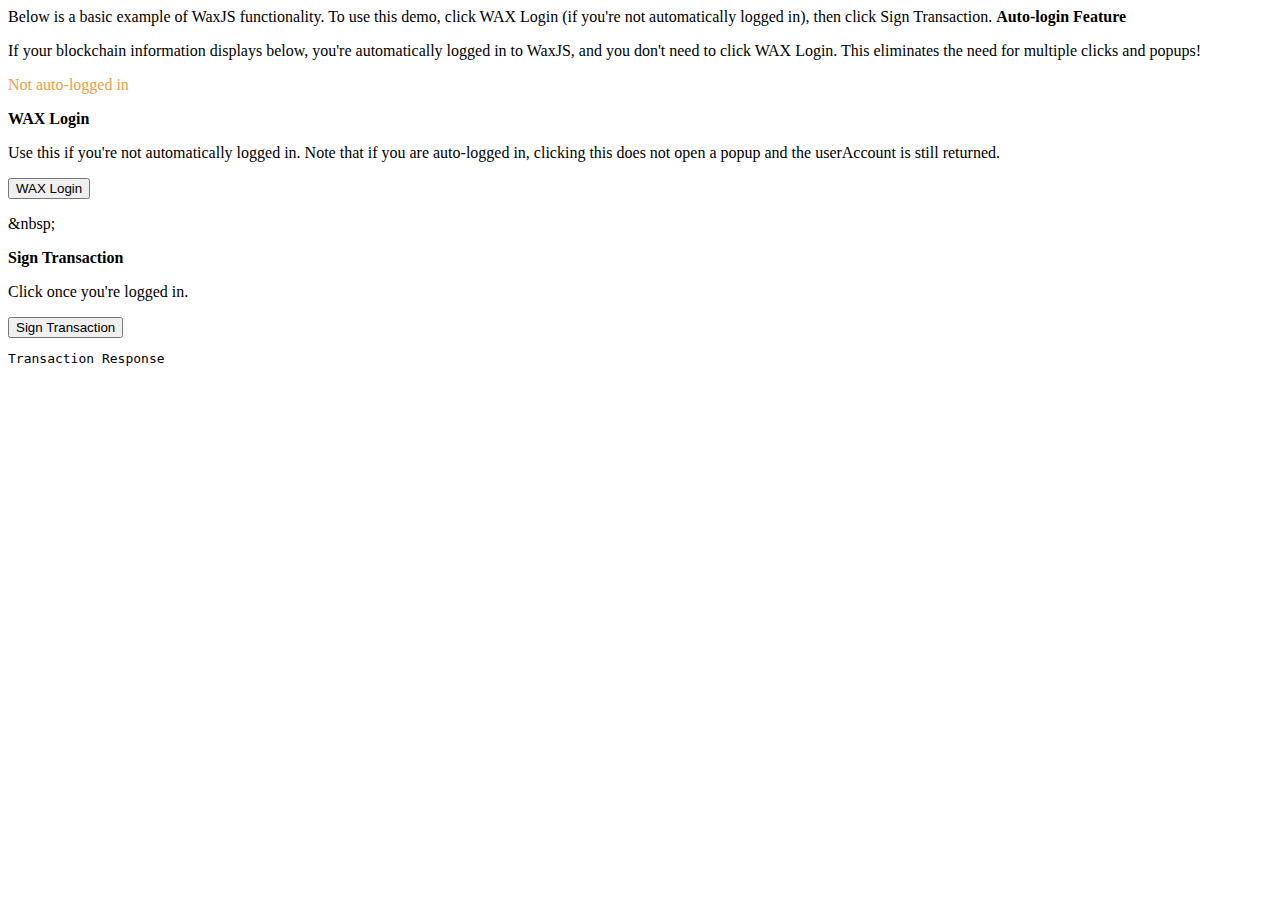
<file: test/index.html>
<!DOCTYPE html>
<html>
<script src='../assets/js/waxjs.js'></script>

<body>

Below is a basic example of WaxJS functionality. To use this demo, click WAX Login (if you're not automatically logged in), then click Sign Transaction.

<strong>Auto-login Feature</strong>
<p>If your blockchain information displays below, you're automatically logged in to WaxJS, and you don't need to click WAX Login. This eliminates the need for multiple clicks and popups!</p>
<p style="color:#ef9d47" id="autologin"></p>

<strong>WAX Login</strong>
<p>Use this if you're not automatically logged in. Note that if you are auto-logged in, clicking this does not open a popup and the userAccount is still returned.</p>
<button id="login" onclick=login()>WAX Login</button>
<p style="color:#ef9d47" id="loginresponse"></p>
<p>&amp;nbsp;</p>
<strong>Sign Transaction</strong>
<p>Click once you're logged in.</p>
<button id="sign" onclick=sign()>Sign Transaction</button>
<pre><code id="response">Transaction Response
</code></pre>


<script>
    const wax = new waxjs.WaxJS({
        rpcEndpoint: 'https://wax.greymass.com'
    });

    //automatically check for credentials
    autoLogin();

    //checks if autologin is available 
    async function autoLogin() {
        let isAutoLoginAvailable = await wax.isAutoLoginAvailable();
        if (isAutoLoginAvailable) {
            let userAccount = wax.userAccount;
            let pubKeys = wax.pubKeys;
            let str = 'AutoLogin enabled for account: ' + userAccount + '<br/>Active: ' + pubKeys[0] + '<br/>Owner: ' + pubKeys[1]
            document.getElementById('autologin').insertAdjacentHTML('beforeend', str);
        }
        else {
            document.getElementById('autologin').insertAdjacentHTML('beforeend', 'Not auto-logged in');
        }
    }

    //normal login. Triggers a popup for non-whitelisted dapps
    async function login() {
        try {
            //if autologged in, this simply returns the userAccount w/no popup
            let userAccount = await wax.login();
            let pubKeys = wax.pubKeys;
            let str = 'Account: ' + userAccount + '<br/>Active: ' + pubKeys[0] + '<br/>Owner: ' + pubKeys[1]
            document.getElementById('loginresponse').insertAdjacentHTML('beforeend', str);
        } catch (e) {
            document.getElementById('loginresponse').append(e.message);
        }
    } 

    async function sign() {
    if(!wax.api) {
        return document.getElementById('response').append('* Login first *');
    }

    try {
        const result = await wax.api.transact({
        actions: [{
            account: 'eosio',
            name: 'delegatebw',
            authorization: [{
            actor: wax.userAccount,
            permission: 'active',
            }],
            data: {
            from: wax.userAccount,
            receiver: wax.userAccount,
            stake_net_quantity: '0.00000001 WAX',
            stake_cpu_quantity: '0.00000000 WAX',
            transfer: false,
            memo: 'This is a WaxJS/Cloud Wallet Demo.'
            },
        }]
        }, {
        blocksBehind: 3,
        expireSeconds: 30
        });
        document.getElementById('response').append(JSON.stringify(result, null, 2))
    } catch(e) {
        document.getElementById('response').append(e.message);
    }
    }

</script>
</body>
</html>
</file>
